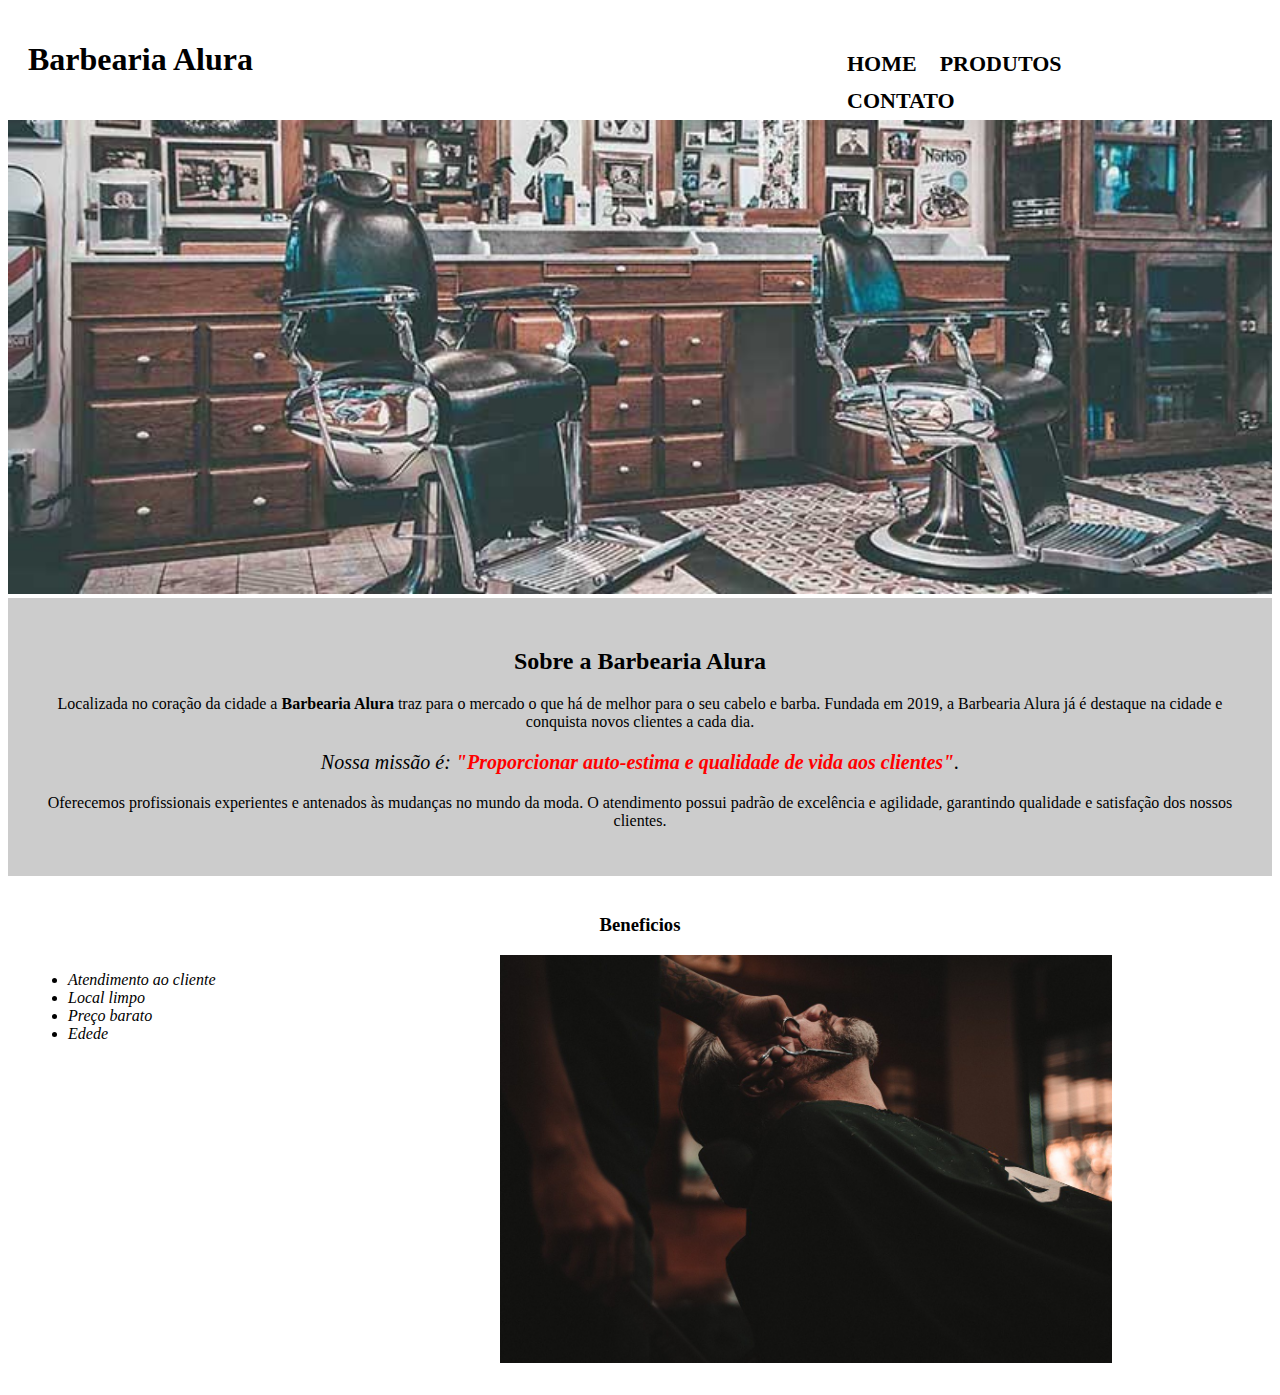
<file: index.html>
<!DOCTYPE html>
<html lang="pt-br">
	<head>
		<meta charset="UTF-8">
		<title>Barbearia Alura</title>
		<link rel="stylesheet" href="style.css">
	</head>
	<body>
		<header>
			<h1 class="titulo_principal">Barbearia Alura<h1>
			<nav>
                <ul>
                    <li><a href="index.html">Home</a></li>
                    <li><a href="produtos.html">Produtos</a></li>
                     <li><a href="contato.html">Contato</a></li>
                </ul>
            </nav>
		</header>
		<img id="banner" src="banner.jpg">
		<div class="principal">
			<h2 class="titulo_centralizado">Sobre a Barbearia Alura</h2>

			<p>Localizada no coração da cidade a <strong>Barbearia Alura </strong> traz para o mercado o que há de melhor para o seu cabelo e barba. Fundada em 2019, a Barbearia Alura já é destaque na cidade e conquista novos clientes a cada dia.</p>

			<p id="missao"><em>Nossa missão é: <strong>"Proporcionar auto-estima e qualidade de vida aos clientes"</strong>.</em></p>

			<p>Oferecemos profissionais experientes e antenados às mudanças no mundo da moda. O atendimento possui padrão de excelência e agilidade, garantindo qualidade e satisfação dos nossos clientes.</p>
		</div>
		<div class="beneficios">
			<h3 class="titulo_centralizado">Beneficios</h3>
			<ul>
				<li class="itens">Atendimento ao cliente</li>
				<li class="itens">Local limpo</li>
				<li class="itens">Preço barato</li>
				<li class="itens">Edede</li>
			</ul>
			<img class="imagem_beneficios" src="beneficios.jpg">
		</div>
	</body>
</html>
</file>
<file: style.css>
#banner{
	width: 100%;
}
.principal{
	background: #CCCCCC;
	padding: 30px;
}
.titulo_principal{
	padding: 20px;
}
nav ul{
	position: absolute;
	top: 10px;
	right: 0px;
}
nav li{
	display: inline;
	margin: 0 0 0 15px;
}

nav a{
	text-transform: uppercase;
	color: #000000;
	font-weight: bold;
	font-size: 22px;
	text-decoration: none;
}

nav a:hover{
	color: #C78C78;
	text-decoration: underline;
}

.titulo_centralizado {
	text-align: center;
}

p {
	text-align: center;
}

#missao{
	font-size:20px;
}

em strong{
	color: red;
}

.beneficios{
	background: #FFFFFF;
	padding:20px;
}
ul{
	display: inline-block;
	margin-right: 15%;
	width: 20%;
	vertical-align: top;
}

.itens{
	font-style: italic;
}

.imagem_beneficios{
	width: 50%;
}
</file>
